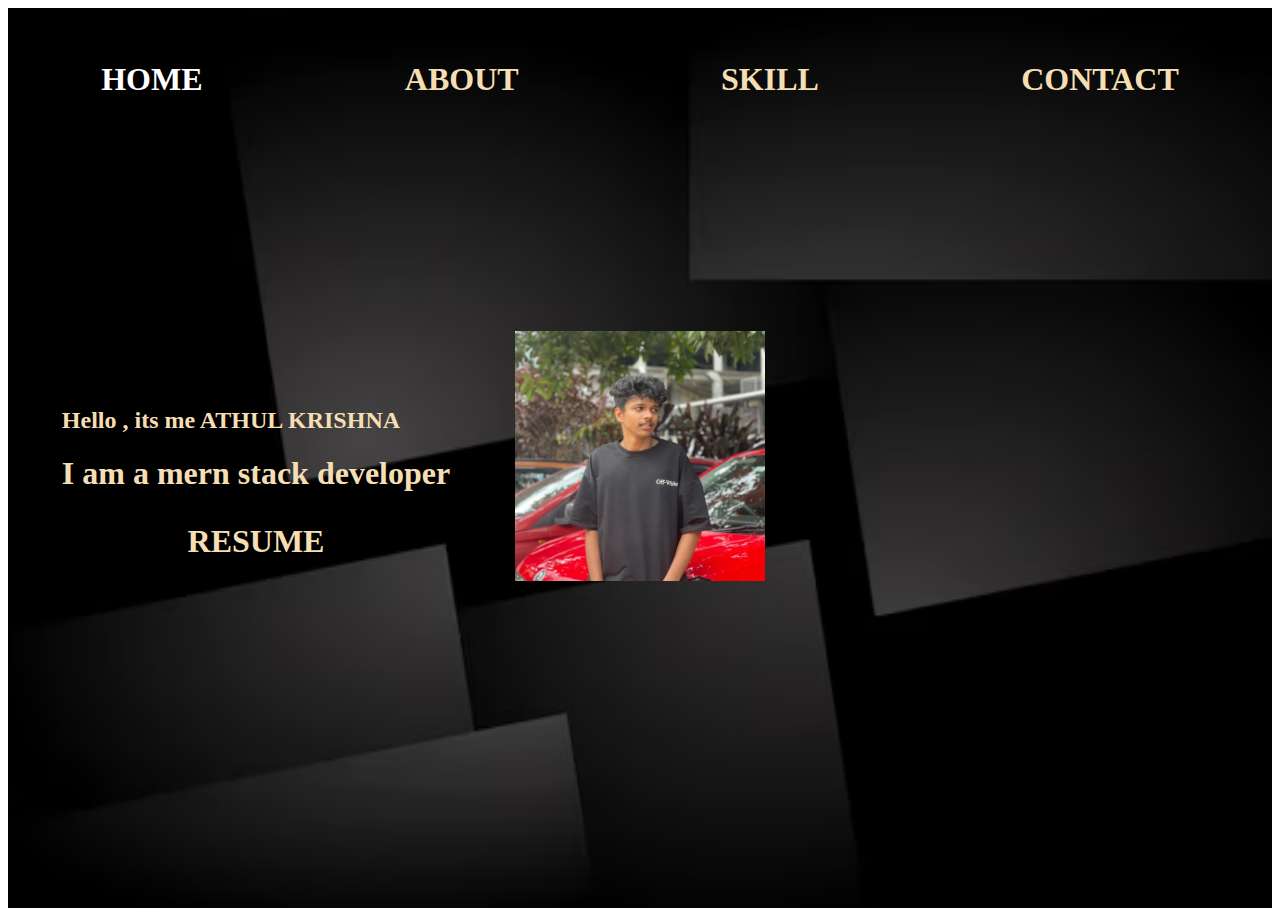
<file: index.html>
<!DOCTYPE html>
<html lang="en">
<head>
    <meta charset="UTF-8">
    <meta name="viewport" content="width=device-width, initial-scale=1.0">
    <title>Document</title>
    <link rel="stylesheet" href="./intex.css">
</head>
<body>
                <div class="main">
                    <img src="./image.png" alt="bc" width="100%" height="100%">
                    
                    <div class="navebar">
                        <h1>HOME</h1>
                        <a href="./about.html"><h1>ABOUT</h1></a>
                        <a href="./skills.html"><h1>SKILL</h1></a>
                        <a href="./contact.html"><h1>CONTACT</h1></a>
                    </div>
                    <div class="box">
                        <div class="homebox">
                            
                        <p>
                            <h2>Hello , its me ATHUL KRISHNA</h2>
                            <h1>I am a mern stack developer</h1>
                           
                        </p>
                    </div>
                    <div class="backbox">
                    <a href="./Athul Krishna _ Resume _2024.pdf"><h1>RESUME</h1></a>
                </div>
                </div>
                <div class="pic">
            <img src="./image copy.png" alt="athul" width="250px" height="250px">
        </div>


        </div>
    
    </div>
</body>
</html>
</file>
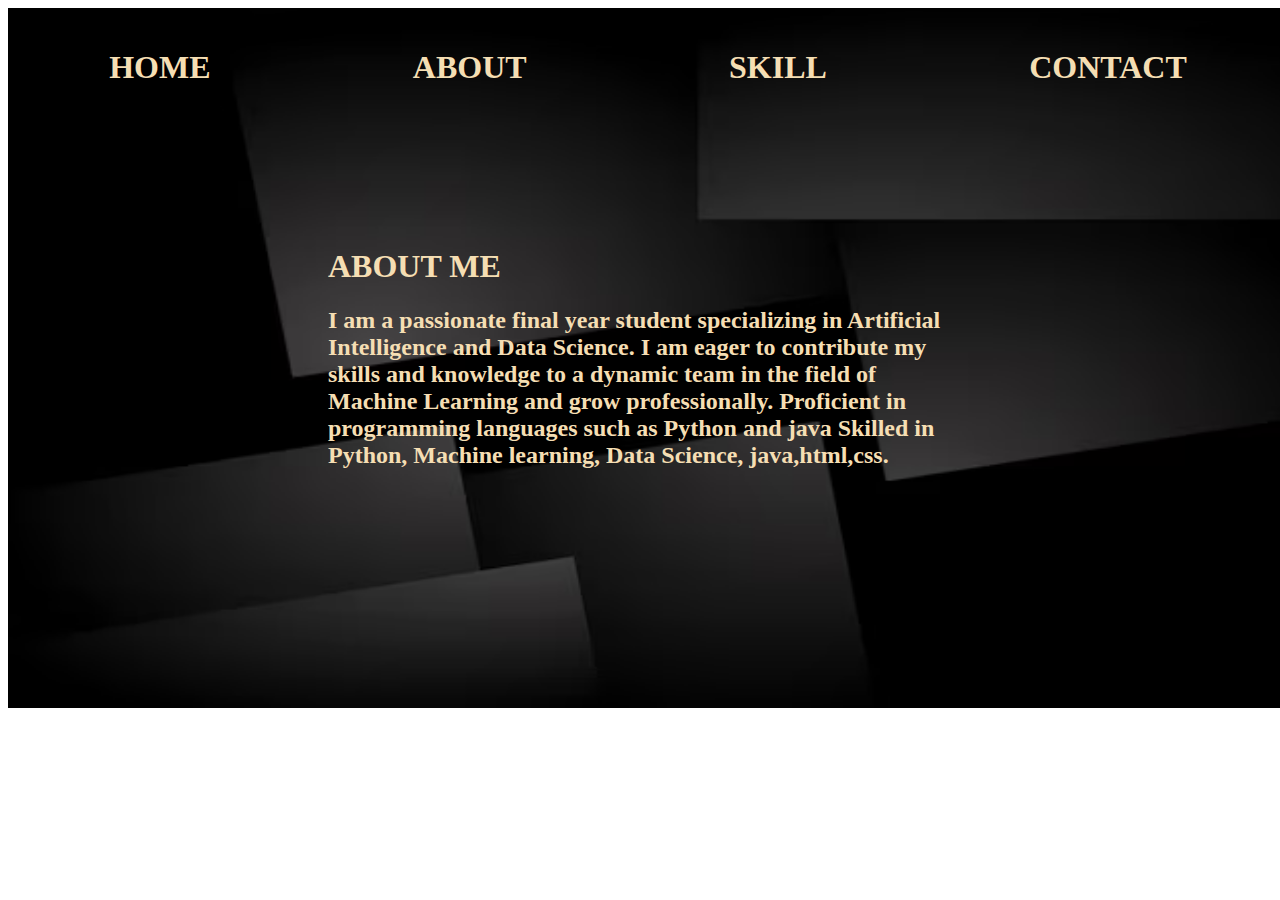
<file: about.html>
<!DOCTYPE html>
<html lang="en">
<head>
    <meta charset="UTF-8">
    <meta name="viewport" content="width=device-width, initial-scale=1.0">
    <title>Document</title>
    <link rel="stylesheet" href="./intex.css">
</head>
<body>
    <div class="about">
        <img src="./image.png" alt="bc" width="100%" height="100%">
        <div class="navebar">
            <a href="./index.html"><h1>HOME</h1></a>
            <a href="./about.html"><h1>ABOUT</h1></a>
            <a href="./skills.html"><h1>SKILL</h1></a>
            <a href="./contact.html"><h1>CONTACT</h1></a>
        </div>
    <div class="aboutbox">
        <h1>ABOUT ME</h1>
        <p>
            <h2>I am a passionate final year student specializing in Artificial Intelligence and
            Data Science. I am eager to contribute my skills and knowledge to a
            dynamic team in the field of Machine Learning and grow
            professionally. Proficient in programming languages such as Python and java
            Skilled in Python, Machine learning, Data Science, java,html,css.</h2></p>
        </div>
    </div>
</body>
</html>
</file>
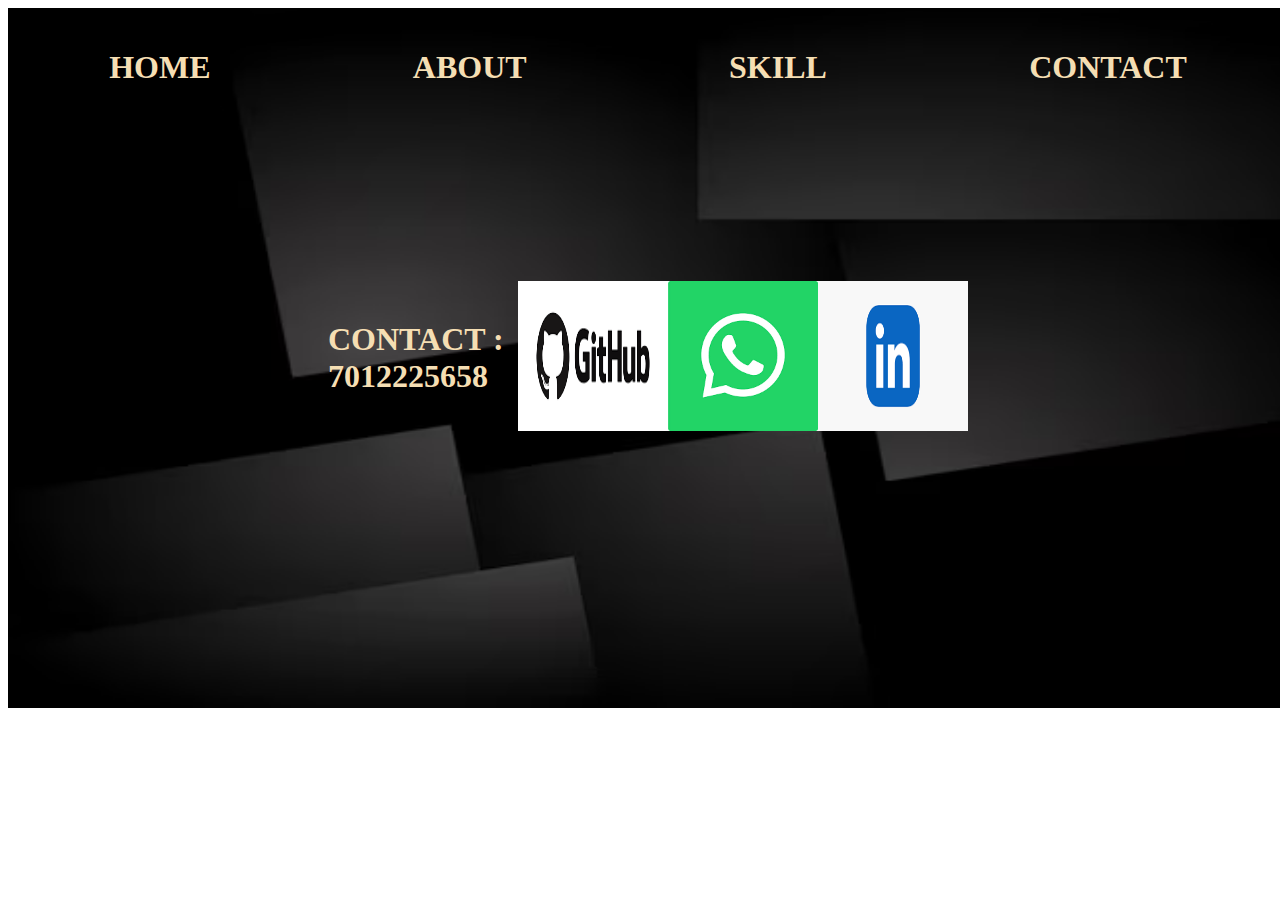
<file: contact.html>
<!DOCTYPE html>
<html lang="en">
<head>
    <meta charset="UTF-8">
    <meta name="viewport" content="width=device-width, initial-scale=1.0">
    <title>Document</title>
    <link rel="stylesheet" href="./intex.css">
</head>
<body>
    <div class="contact">
        <img src="./image.png" alt="bc" width="100%" height="100%">
        <div class="navebar">
            <a href="./index.html"><h1>HOME</h1></a>
            <a href="./about.html"><h1>ABOUT</h1></a>
            <a href="./skills.html"><h1>SKILL</h1></a>
            <a href="./contact.html"><h1>CONTACT</h1></a>
        </div>
        <div class="contactbox">
            <h1>CONTACT : 7012225658</h1>
            <a href="https://github.com/Athulkrishna12"><img src="[data-uri]" alt="github" width="150px" height="150px"></a>
                    <a href="https://wa.link/lnkjxv"><img src="[data-uri]" width="150px" height="150px" alt="WHATSAPP" ></a>
                     <a href="https://www.linkedin.com/in/athul-krishna-83578931a?utm_source=share&utm_campaign=share_via&utm_content=profile&utm_medium=android_app"><img src="[data-uri]" width="150px" height="150px" alt="linkedin"></a>
        </div>
</body>
</html>
</file>
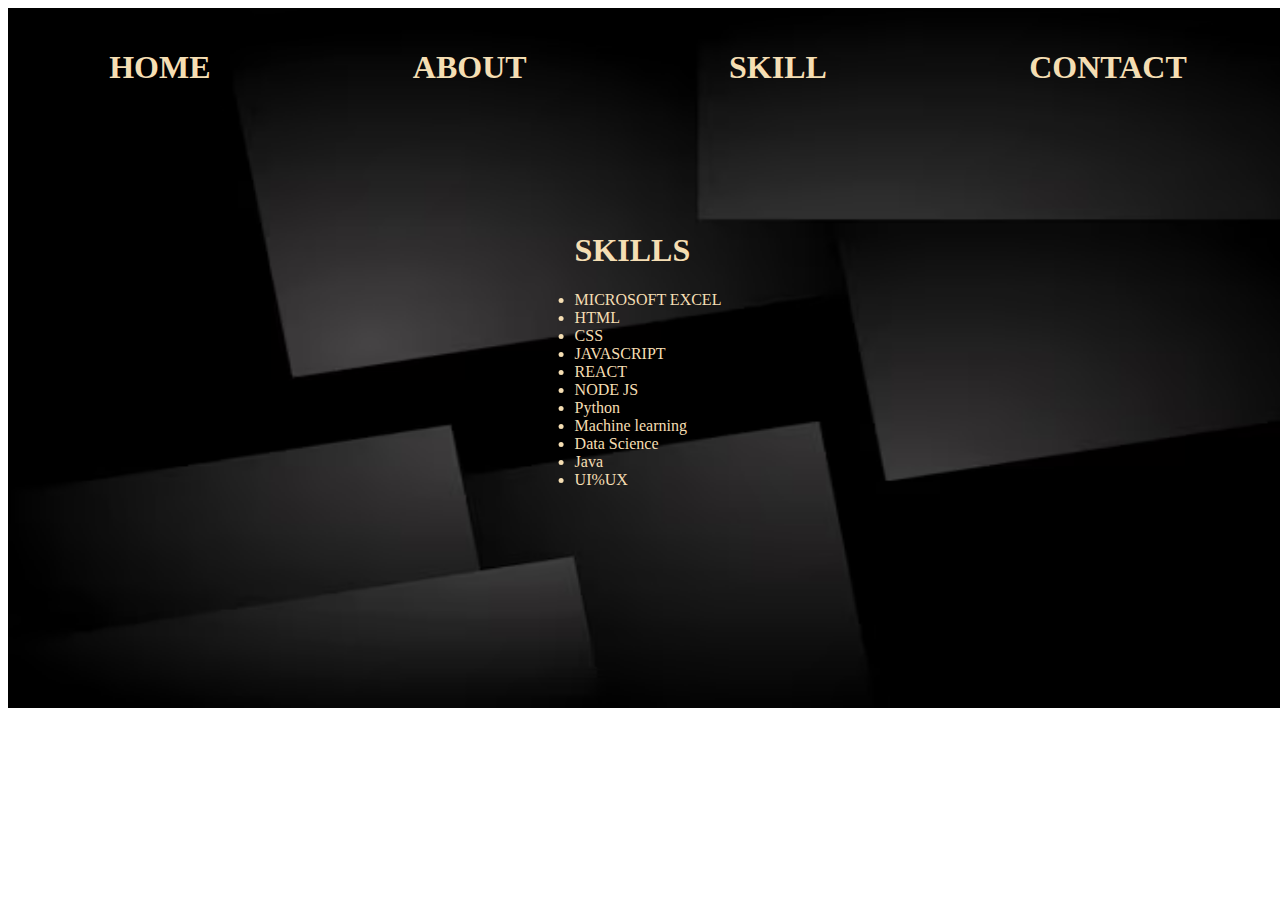
<file: skills.html>
<!DOCTYPE html>
<html lang="en">
<head>
    <meta charset="UTF-8">
    <meta name="viewport" content="width=device-width, initial-scale=1.0">
    <title>Document</title>
    <link rel="stylesheet" href="./intex.css">
</head>
<body>
    <div class="skill">
        <img src="./image.png" alt="bc" width="100%" height="100%">
        <div class="navebar">
            <a href="./index.html"><h1>HOME</h1></a>
            <a href="./about.html"><h1>ABOUT</h1></a>
            <a href="./skills.html"><h1>SKILL</h1></a>
            <a href="./contact.html"><h1>CONTACT</h1></a>
        </div>
    <div class="skillbox">
        <h1>SKILLS</h1>
        <p>
            <li>MICROSOFT EXCEL</li>
            <li>HTML</li>
            <li>CSS</li>
            <li>JAVASCRIPT</li>
            <li>REACT</li>
            <li>NODE JS</li>
            <li>Python</li>
            <li>Machine learning</li>
            <li>Data Science</li>
            <li>Java</li>
            <li>UI%UX</li>
        </p>
        </div>  
</body>
</html>
</file>
<file: intex.css>
.main{
    height: 100vh;
    width: 100%;
   
    display: flex;
    justify-content: center;
    align-items: center;
}
.navebar{
    position: absolute;
    top: 10%;
    left: 50%;
    transform: translate(-50%,-50%);
    width: 100%;
    height: 100px;
    display: flex;
    justify-content: space-around;
    align-items: start;
    
    color: white;
}
a{
    text-decoration: none;
    color: wheat;
}
.homebox{
    color: wheat;
}
.about{
    width:100% ;
    height:700px;
    position: absolute;
    
}
.aboutbox{
    color: wheat;
    position: absolute;
    top: 50%;
    left: 50%;
    transform: translate(-50%,-50%);

}
.skillbox{
    color: wheat;
    position: absolute;
    top: 50%;
    left: 50%;
    transform: translate(-50%,-50%);
}
.skill{
    width:100% ;
    height:700px;
    position: absolute;
}
.box{
    display: flex;
    justify-content: space-around;
    align-items: center;
    position: absolute;
    top: 50%;
    left: 20%;
    transform: translate(-50%,-50%);
    
}
.contactbox{
    color: wheat;
    display: flex;
    justify-content: space-around;
    align-items: center;
    position: absolute;
    top: 50%;   
    left: 50%;
    transform: translate(-50%,-50%);
}
.contact{
    width:100% ;
    height:700px;
    position: absolute;
    justify-content: space-around;
}
.backbox{
    position: absolute;
    top: 90%;
    
}
.pic{
    position: absolute;
    border-radius: 10px;
}
</file>
